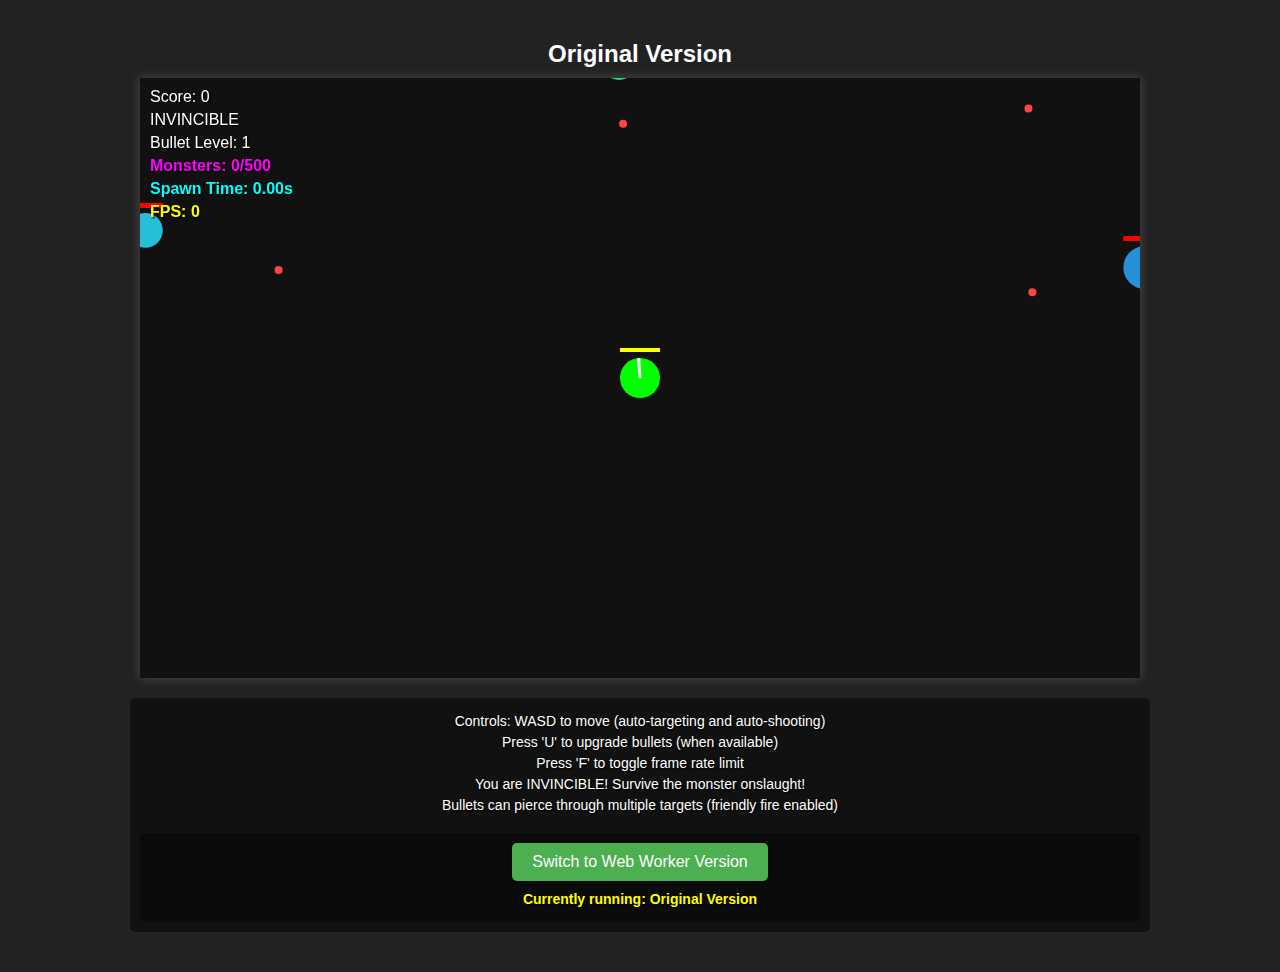
<file: index.html>
<!DOCTYPE html>
<html lang="en">
<head>
    <meta charset="UTF-8">
    <meta name="viewport" content="width=device-width, initial-scale=1.0">
    <title>Monster Shooter Game - Version Comparison</title>
    <style>
        body {
            margin: 0;
            padding: 20px;
            background-color: #222;
            font-family: Arial, sans-serif;
            color: white;
        }

        .game-container-wrapper {
            width: 100%;
            max-width: 1000px;
            margin: 0 auto;
            text-align: center;
        }

        h2 {
            text-align: center;
            color: #FFFFFF;
            margin-bottom: 10px;
            font-size: 24px;
        }

        .game-container {
            position: relative;
            width: 100%;
            height: 600px;
            background-color: #000;
            box-shadow: 0 0 10px rgba(255, 255, 255, 0.2);
            margin: 0 auto;
        }

        iframe {
            width: 100%;
            height: 100%;
            border: none;
            display: block;
        }

        .game-controls {
            width: 100%;
            max-width: 1000px;
            margin: 20px auto;
            padding: 10px;
            background-color: rgba(0, 0, 0, 0.5);
            border-radius: 5px;
            text-align: center;
        }

        .game-controls p {
            margin: 5px 0;
            color: white;
            font-size: 14px;
            text-shadow: 1px 1px 2px black;
        }

        .version-toggle {
            margin-top: 20px;
            padding: 10px;
            background-color: rgba(0, 0, 0, 0.3);
            border-radius: 5px;
        }

        #toggle-version {
            padding: 10px 20px;
            background-color: #4CAF50;
            color: white;
            border: none;
            border-radius: 5px;
            cursor: pointer;
            font-size: 16px;
            transition: background-color 0.3s;
        }

        #toggle-version:hover {
            background-color: #45a049;
        }

        #active-version {
            margin-top: 10px;
            font-weight: bold;
            color: #FFFF00;
        }
    </style>
</head>
<body>
    <div class="game-container-wrapper">
        <h2 id="game-version-title">Original Version</h2>
        <div class="game-container" id="game-container">
            <!-- Game iframes - only one will be visible at a time -->
            <iframe id="original-game-iframe" src="about:blank" allowfullscreen></iframe>
            <iframe id="worker-game-iframe" src="about:blank" style="display: none;" allowfullscreen allow="autoplay; fullscreen; accelerometer; gyroscope; magnetometer"></iframe>
        </div>
    </div>

    <div class="game-controls">
        <p>Controls: WASD to move (auto-targeting and auto-shooting)</p>
        <p>Press 'U' to upgrade bullets (when available)</p>
        <p>Press 'F' to toggle frame rate limit</p>
        <p>You are INVINCIBLE! Survive the monster onslaught!</p>
        <p>Bullets can pierce through multiple targets (friendly fire enabled)</p>

        <div class="version-toggle">
            <button id="toggle-version">Switch to Web Worker Version</button>
            <p id="active-version">Currently running: Original Version</p>
        </div>
    </div>

    <!-- Version toggle functionality -->
    <script>
        // Game state tracking
        let toggleState = {
            currentMode: 'original', // 'original' or 'worker'
            // Store the game version preference in localStorage
            savePreference: function() {
                localStorage.setItem('gameVersionPreference', this.currentMode);
            },
            // Load the game version preference from localStorage
            loadPreference: function() {
                const savedMode = localStorage.getItem('gameVersionPreference');
                if (savedMode && (savedMode === 'original' || savedMode === 'worker')) {
                    this.currentMode = savedMode;
                    return true;
                }
                return false;
            }
        };

        // DOM elements
        const toggleButton = document.getElementById('toggle-version');
        const activeVersionText = document.getElementById('active-version');
        const versionTitle = document.getElementById('game-version-title');
        const originalIframe = document.getElementById('original-game-iframe');
        const workerIframe = document.getElementById('worker-game-iframe');

        // Initialize toggle functionality
        function initVersionToggle() {
            // Add click event listener to toggle button
            toggleButton.addEventListener('click', toggleGameVersion);

            // Initially set both iframes to blank to prevent both from loading
            originalIframe.src = 'about:blank';
            workerIframe.src = 'about:blank';

            // Load saved preference if any
            if (toggleState.loadPreference()) {
                // Apply the saved preference
                applyVersionPreference();
            } else {
                // Default to original version
                toggleState.currentMode = 'original';
                applyVersionPreference();
            }
        }

        // Apply the current version preference
        function applyVersionPreference() {
            if (toggleState.currentMode === 'original') {
                // Show original version
                showOriginalVersion();
            } else {
                // Show worker version
                showWorkerVersion();
            }
        }

        // Toggle between game versions
        function toggleGameVersion() {
            if (toggleState.currentMode === 'original') {
                // Switch to worker version
                toggleState.currentMode = 'worker';
                showWorkerVersion();
            } else {
                // Switch to original version
                toggleState.currentMode = 'original';
                showOriginalVersion();
            }

            // Save the preference
            toggleState.savePreference();
        }

        // Show the original version
        function showOriginalVersion() {
            // Update UI
            versionTitle.textContent = 'Original Version';
            toggleButton.textContent = 'Switch to Web Worker Version';
            activeVersionText.textContent = 'Currently running: Original Version';

            // Completely unload worker iframe by setting src to about:blank
            workerIframe.src = 'about:blank';

            // Show original iframe, hide worker iframe
            originalIframe.style.display = 'block';
            workerIframe.style.display = 'none';

            // Reload original iframe to ensure a fresh start
            originalIframe.src = 'original-game.html';
        }

        // Show the worker version
        function showWorkerVersion() {
            // Update UI
            versionTitle.textContent = 'Web Worker Version';
            toggleButton.textContent = 'Switch to Original Version';
            activeVersionText.textContent = 'Currently running: Web Worker Version';

            // Completely unload original iframe by setting src to about:blank
            originalIframe.src = 'about:blank';

            // Show worker iframe, hide original iframe
            originalIframe.style.display = 'none';
            workerIframe.style.display = 'block';

            // Reload worker iframe to ensure a fresh start
            workerIframe.src = 'worker-game.html';
        }

        // Initialize when the page loads
        window.addEventListener('load', initVersionToggle);
    </script>
</body>
</html>
</file>
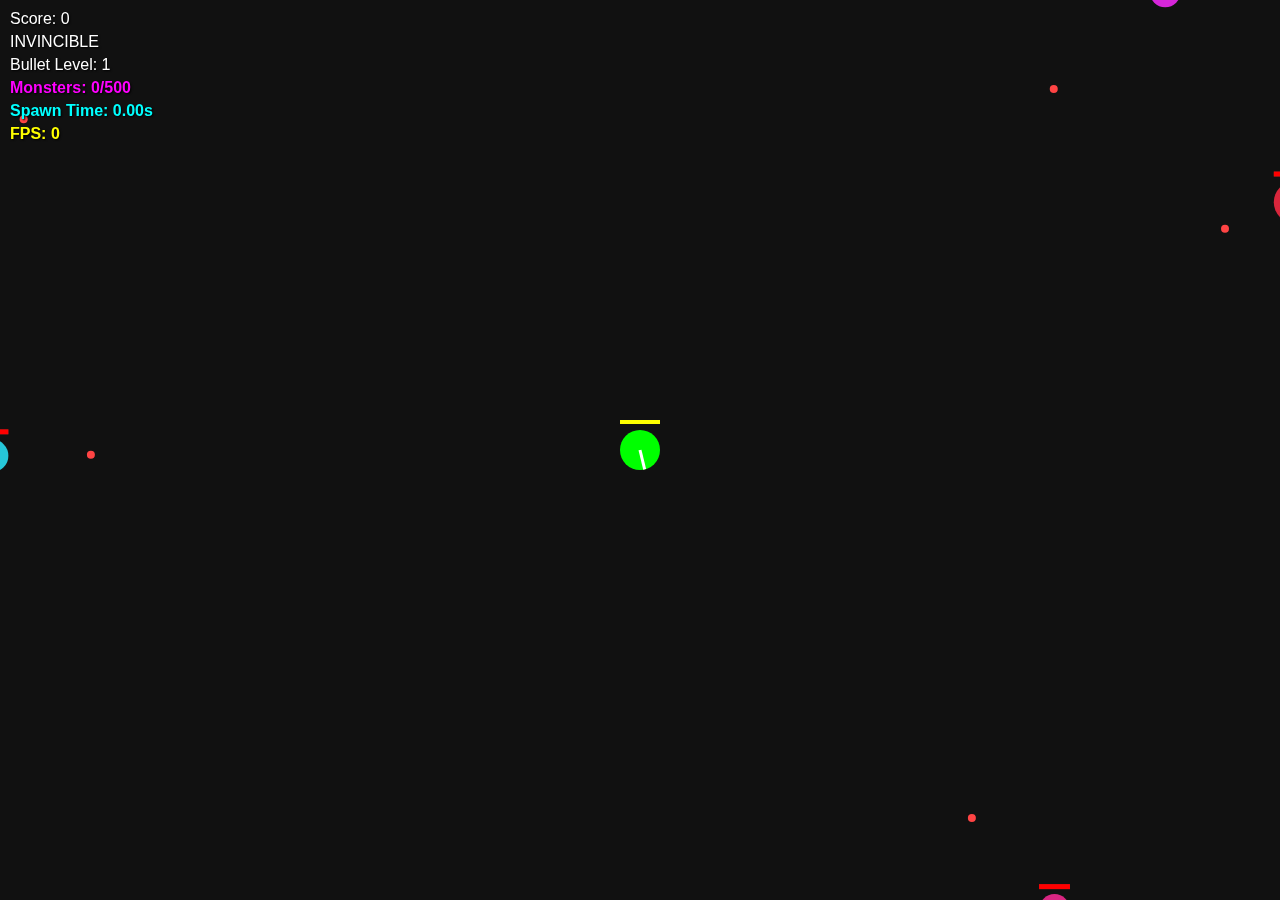
<file: original-game.html>
<!DOCTYPE html>
<html lang="en">
<head>
    <meta charset="UTF-8">
    <meta name="viewport" content="width=device-width, initial-scale=1.0">
    <title>Original Game Version</title>
    <style>
        body {
            margin: 0;
            padding: 0;
            background-color: #222;
            font-family: Arial, sans-serif;
            color: white;
            overflow: hidden;
        }

        .game-container {
            position: relative;
            width: 100vw;
            height: 100vh;
            background-color: #000;
        }

        canvas {
            width: 100%;
            height: 100%;
            display: block;
        }

        .game-info {
            position: absolute;
            top: 10px;
            left: 10px;
            color: white;
            font-size: 16px;
            text-shadow: 1px 1px 2px black;
        }

        .game-info div {
            margin-bottom: 5px;
        }

        #fps {
            color: #FFFF00;
            font-weight: bold;
        }

        #monsters {
            color: #FF00FF;
            font-weight: bold;
        }

        #spawn-time {
            color: #00FFFF;
            font-weight: bold;
        }

        /* Timing information styling */
        .timing-info {
            margin-top: 10px;
            padding: 5px;
            background-color: rgba(0, 0, 0, 0.7);
            border-radius: 3px;
            font-size: 12px;
            max-width: 200px;
        }

        .timing-info div {
            margin: 2px 0;
            color: #00FF00;
        }
    </style>
</head>
<body>
    <div class="game-container" id="game-container">
        <canvas id="gameCanvas"></canvas>
        <div class="game-info">
            <div id="score">Score: 0</div>
            <div id="health">Health: 100</div>
            <div id="level">Bullet Level: 1</div>
            <div id="monsters">Monsters: 0/500</div>
            <div id="spawn-time">Spawn Time: 0.00s</div>
            <div id="fps">FPS: 0</div>
        </div>
    </div>

    <!-- Common game logic -->
    <script src="js/collision.js"></script>
    <script src="js/bullet.js"></script>
    <script src="js/monster.js"></script>
    <script src="js/player.js"></script>
    <script src="js/particles.js"></script>

    <!-- Original game -->
    <script>
        // Make sure canvas is properly initialized before starting the game
        document.addEventListener('DOMContentLoaded', function() {
            // Ensure canvas is properly sized
            const canvas = document.getElementById('gameCanvas');
            canvas.width = canvas.parentElement.clientWidth;
            canvas.height = canvas.parentElement.clientHeight;
        });
    </script>
    <script src="js/game.js"></script>
</body>
</html>
</file>
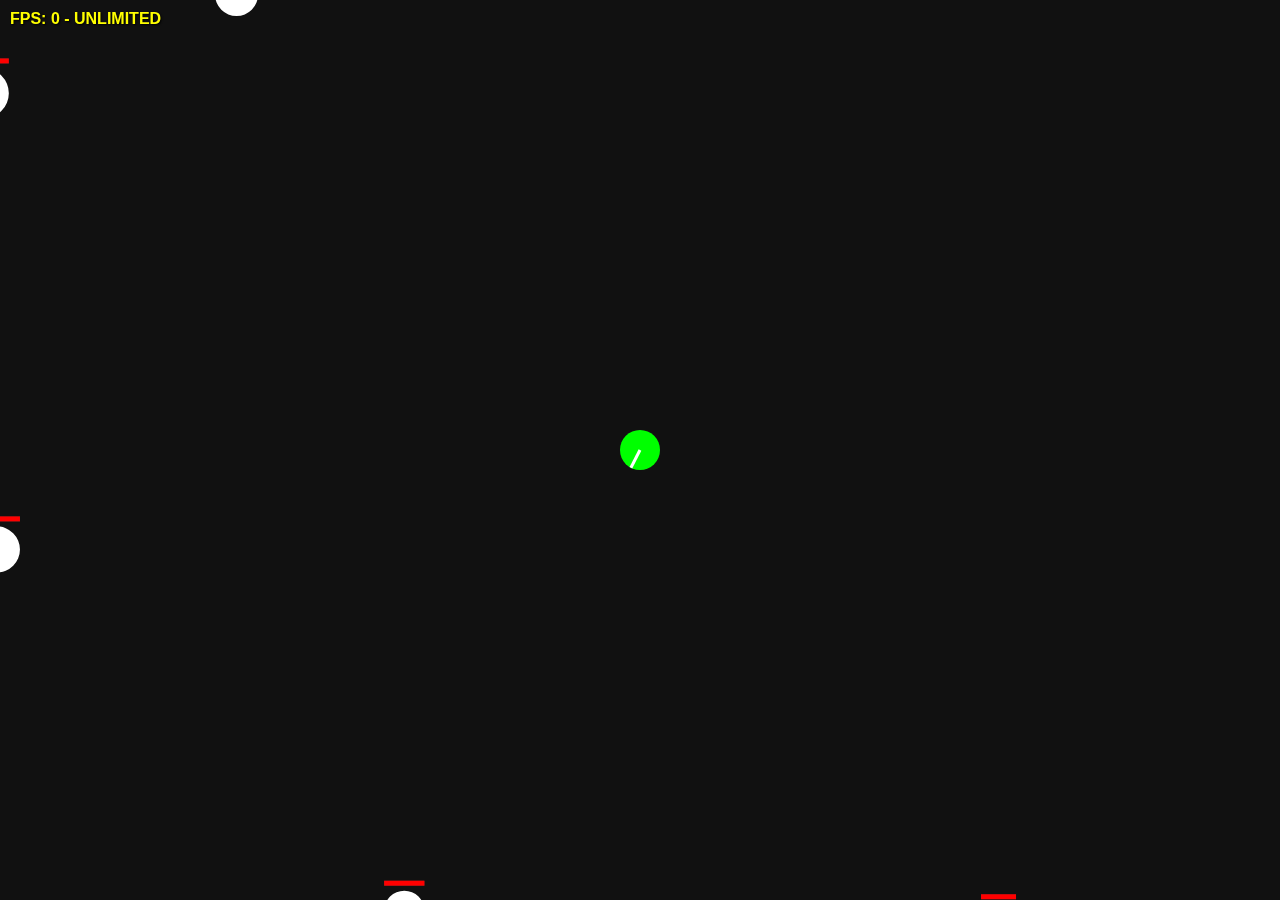
<file: worker-game.html>
<!DOCTYPE html>
<html lang="en">
<head>
    <meta charset="UTF-8">
    <meta name="viewport" content="width=device-width, initial-scale=1.0">
    <title>Worker Game Version</title>
    <style>
        body {
            margin: 0;
            padding: 0;
            background-color: #222;
            font-family: Arial, sans-serif;
            color: white;
            overflow: hidden;
        }

        .game-container {
            position: relative;
            width: 100vw;
            height: 100vh;
            background-color: #000;
        }

        canvas {
            width: 100%;
            height: 100%;
            display: block;
        }

        .game-info {
            position: absolute;
            top: 10px;
            left: 10px;
            color: white;
            font-size: 16px;
            text-shadow: 1px 1px 2px black;
        }

        .game-info div {
            margin-bottom: 5px;
        }

        #fps {
            color: #FFFF00;
            font-weight: bold;
        }

        #monsters {
            color: #FF00FF;
            font-weight: bold;
        }

        #spawn-time {
            color: #00FFFF;
            font-weight: bold;
        }

        /* Timing information styling */
        .timing-info {
            margin-top: 10px;
            padding: 5px;
            background-color: rgba(0, 0, 0, 0.7);
            border-radius: 3px;
            font-size: 12px;
            max-width: 200px;
        }

        .timing-info div {
            margin: 2px 0;
            color: #00FF00;
        }
    </style>
</head>
<body>
    <div class="game-container" id="game-container">
        <canvas id="workerGameCanvas"></canvas>
        <div class="game-info">
            <div id="score">Score: 0</div>
            <div id="health">Health: 100</div>
            <div id="level">Bullet Level: 1</div>
            <div id="monsters">Monsters: 0/500</div>
            <div id="spawn-time">Spawn Time: 0.00s</div>
            <div id="fps">FPS: 0</div>
        </div>
    </div>

    <!-- Common game logic -->
    <script src="js/collision.js"></script>
    <script src="js/bullet.js"></script>
    <script src="js/monster.js"></script>
    <script src="js/player.js"></script>
    <script src="js/particles.js"></script>

    <!-- Worker game -->
    <script>
        // Make sure canvas is properly initialized before starting the game
        document.addEventListener('DOMContentLoaded', function() {
            // Ensure canvas is properly sized
            const canvas = document.getElementById('workerGameCanvas');
            canvas.width = canvas.parentElement.clientWidth;
            canvas.height = canvas.parentElement.clientHeight;
        });
    </script>
    <script src="js/game-worker.js"></script>
</body>
</html>
</file>
